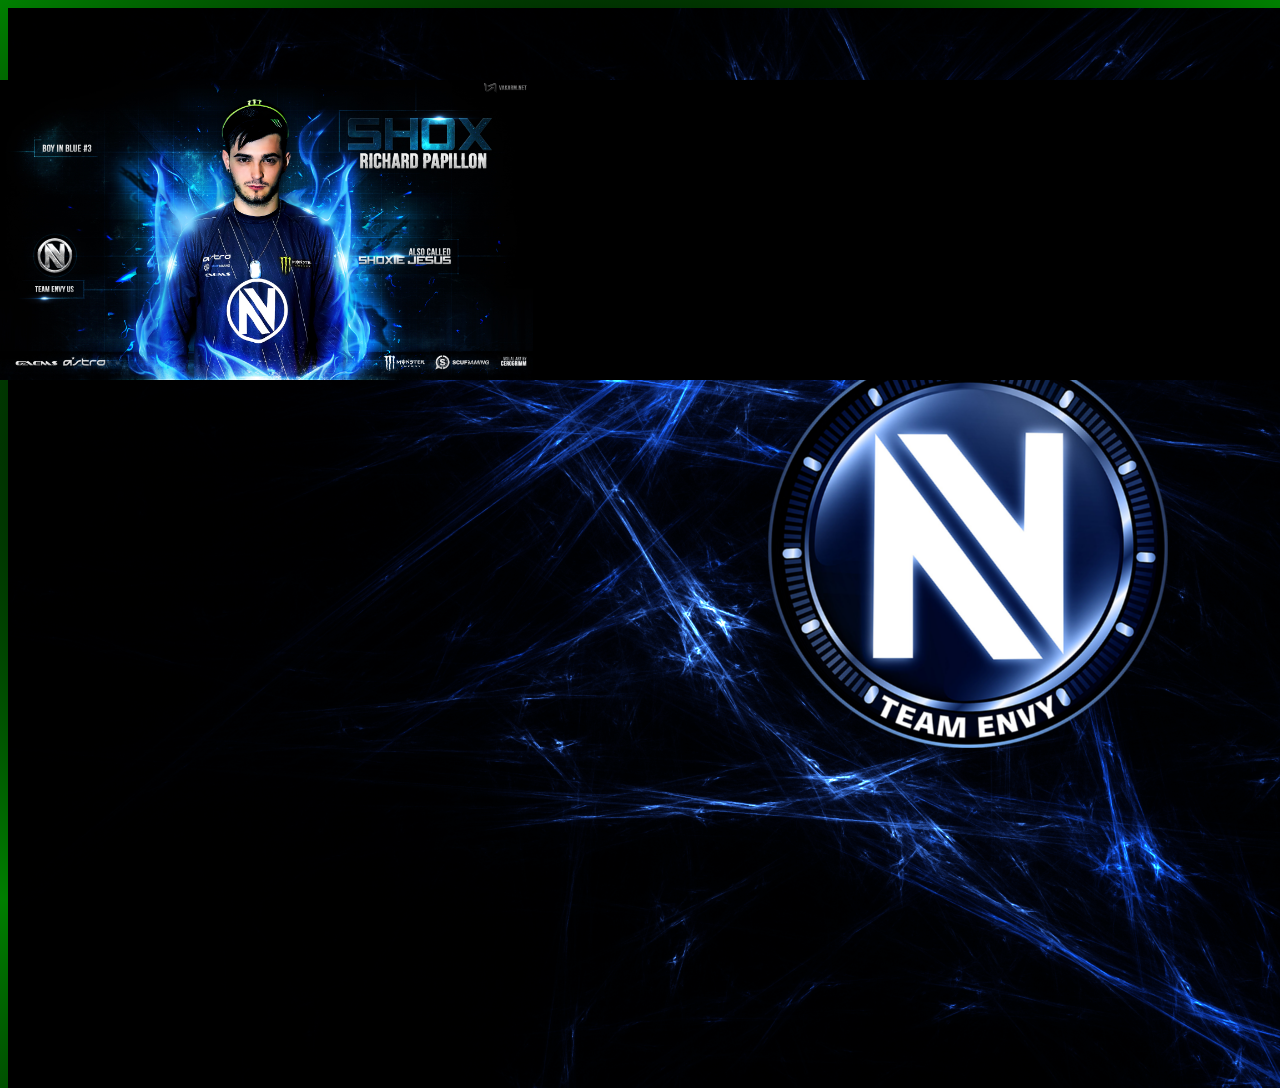
<file: index.html>
<html>
<head>	<link rel="stylesheet" type="text/css" href="cs.css">


</head>
<body>

<div id="sort">
<img src="shox.jpg" id="shox"> 
</div>
<p id="engelskskrift"> <br/>This is sparta </p>
<div id="hvit">
<img src="nv2.png"  id="envy">
</div>
</body>
</html>
</file>
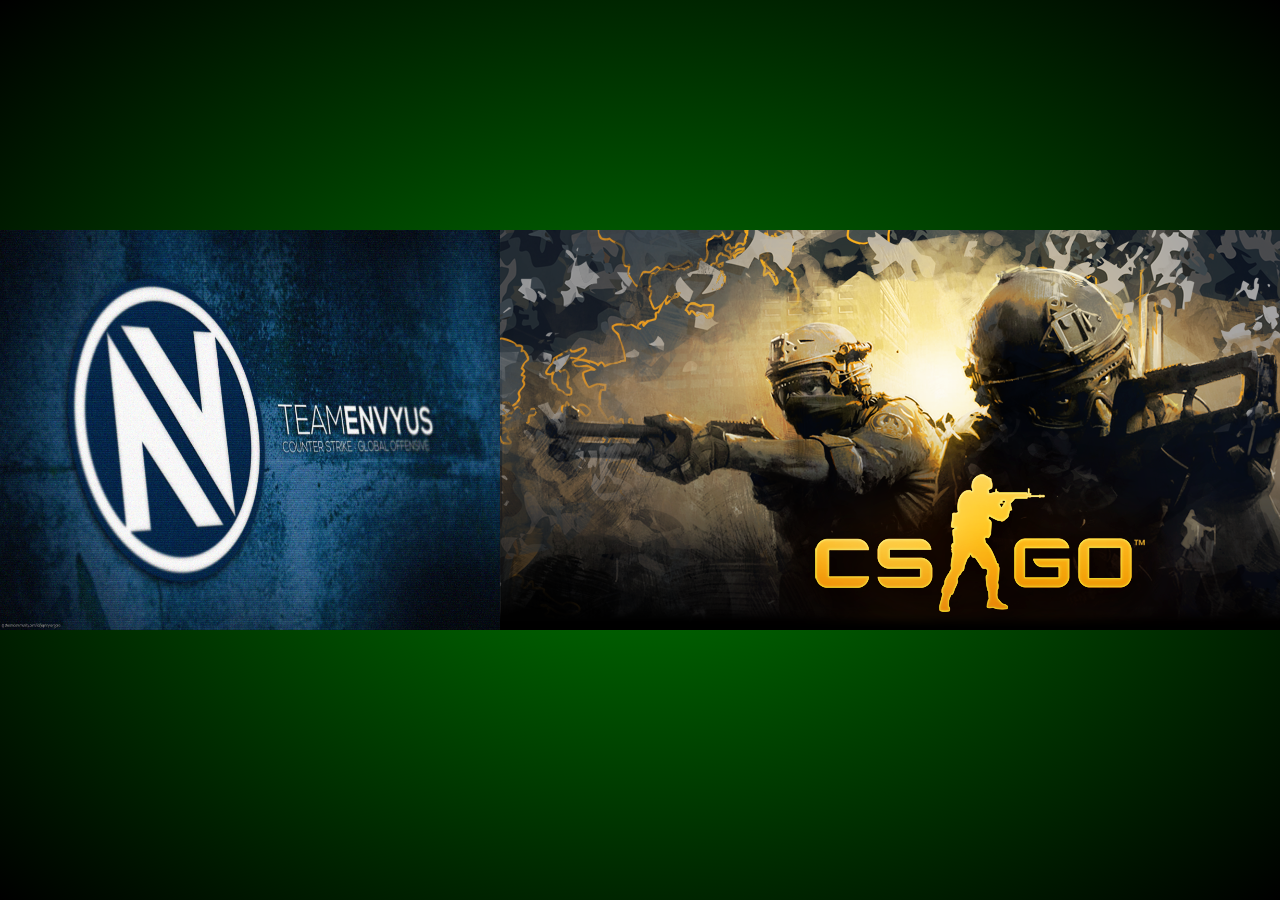
<file: nettside.html>
<html>
<head>		
<link rel="stylesheet" type="text/css" href="stil.css">
 </head>
<body>	
<div id="csvapen"><img src="cs.png"></img></div>
<div id="sideboks"> <img id="nvbilde" src="nv.jpg"></img></div>
</body>
</html>


<html>
<head></head>
</html>
</file>
<file: cs.css>
body {background: radial-gradient(yellow, black, green);}
#shox {height:300px;position:absolute; left:0px;}
#sort{height:300px; width:100%; position:absolute; left:0px;top:80px; background-color:black;}
#engelskskrift{position:absolute; left:1300px; color:silver; font-size:35px; text-shadow:white 0.1em 0.1em 0.2em;
  background: -webkit-linear-gradient(#eee, #333);
  -webkit-background-clip: text;
  -webkit-text-fill-color: transparent; }
#hvit{height:700px;width position:absolute}
</file>
<file: stil.css>
body{background: red; /* For browsers that do not support gradients */
    background: -webkit-radial-gradient(green, black); /* For Safari 5.1 to 6.0 */
    background: -o-radial-gradient(green, black); /* For Opera 11.1 to 12.0 */
    background: -moz-radial-gradient(green, black); /* For Firefox 3.6 to 15 */
    background: radial-gradient(green, black); /* Standard syntax */}
#csvapen {width:800px; height:400px; position:absolute; left:500px; top:230px; background-color:black;}
#sideboks{width:500px;height:400px;top:230px; left:0px; background-color:white; position:absolute;}
#nvbilde{width:100%; height:100%;}
p{color:red;}
</file>
